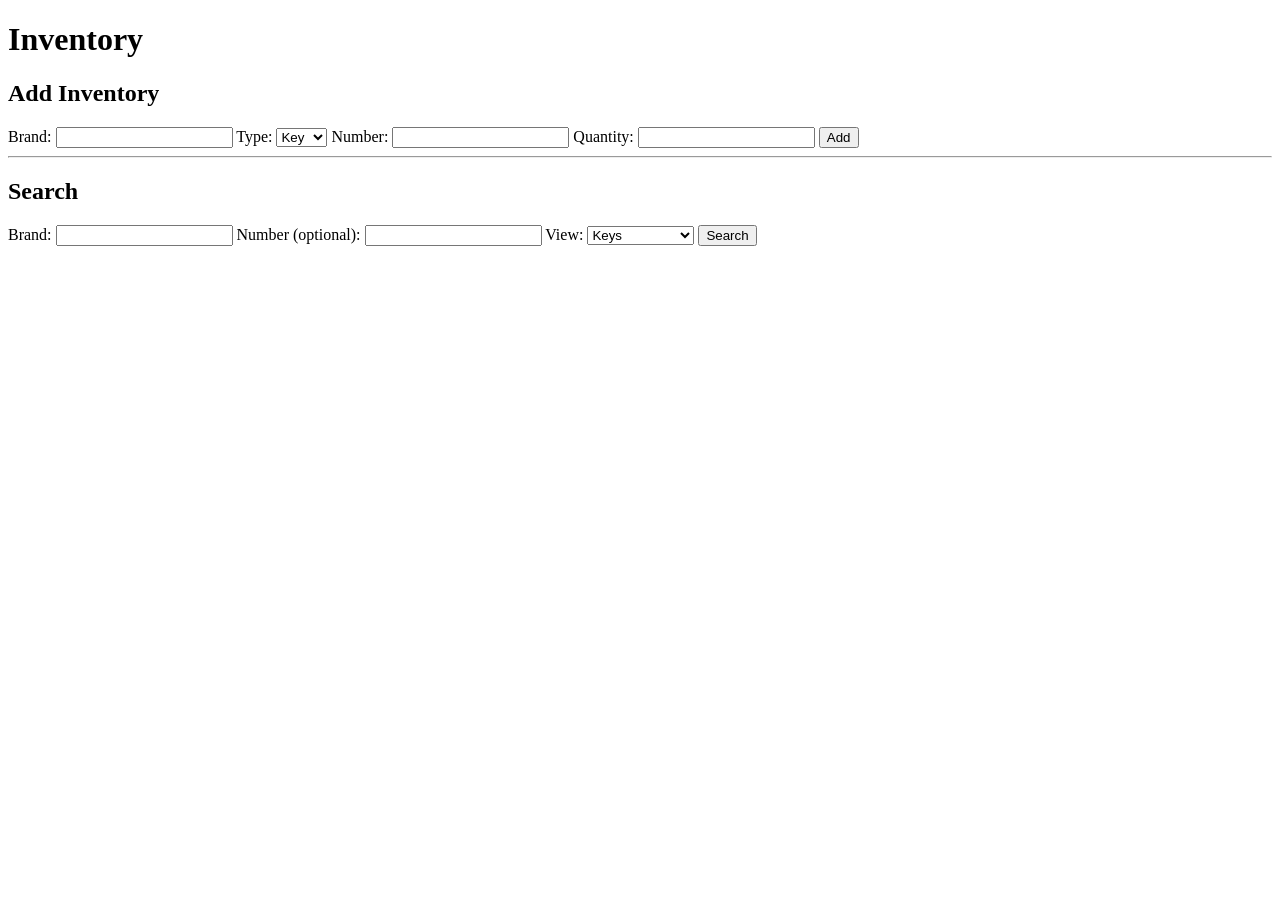
<file: templates/index.html>
<!doctype html>
<html>
  <head>
    <title>Key / Core Inventory</title>
  </head>
  <body>
    <h1>Inventory</h1>

    <h2>Add Inventory</h2>
    <form method="POST" action="/add">
      <label>Brand:</label>
      <input name="brand" required />

      <label>Type:</label>
      <select name="type">
        <option value="key">Key</option>
        <option value="core">Core</option>
      </select>

      <label>Number:</label>
      <input name="number" required />

      <label>Quantity:</label>
      <input name="quantity" type="number" required />

      <button type="submit">Add</button>
    </form>

    <hr />

    <h2>Search</h2>
    <form method="GET" action="/search">
      <label>Brand:</label>
      <input name="brand" />

      <label>Number (optional):</label>
      <input name="number" />

      <label>View:</label>
      <select name="type">
        <option value="key">Keys</option>
        <option value="core">Cores</option>
        <option value="set">Matching Sets</option>
      </select>

      <button type="submit">Search</button>
    </form>
  </body>
</html>
</file>
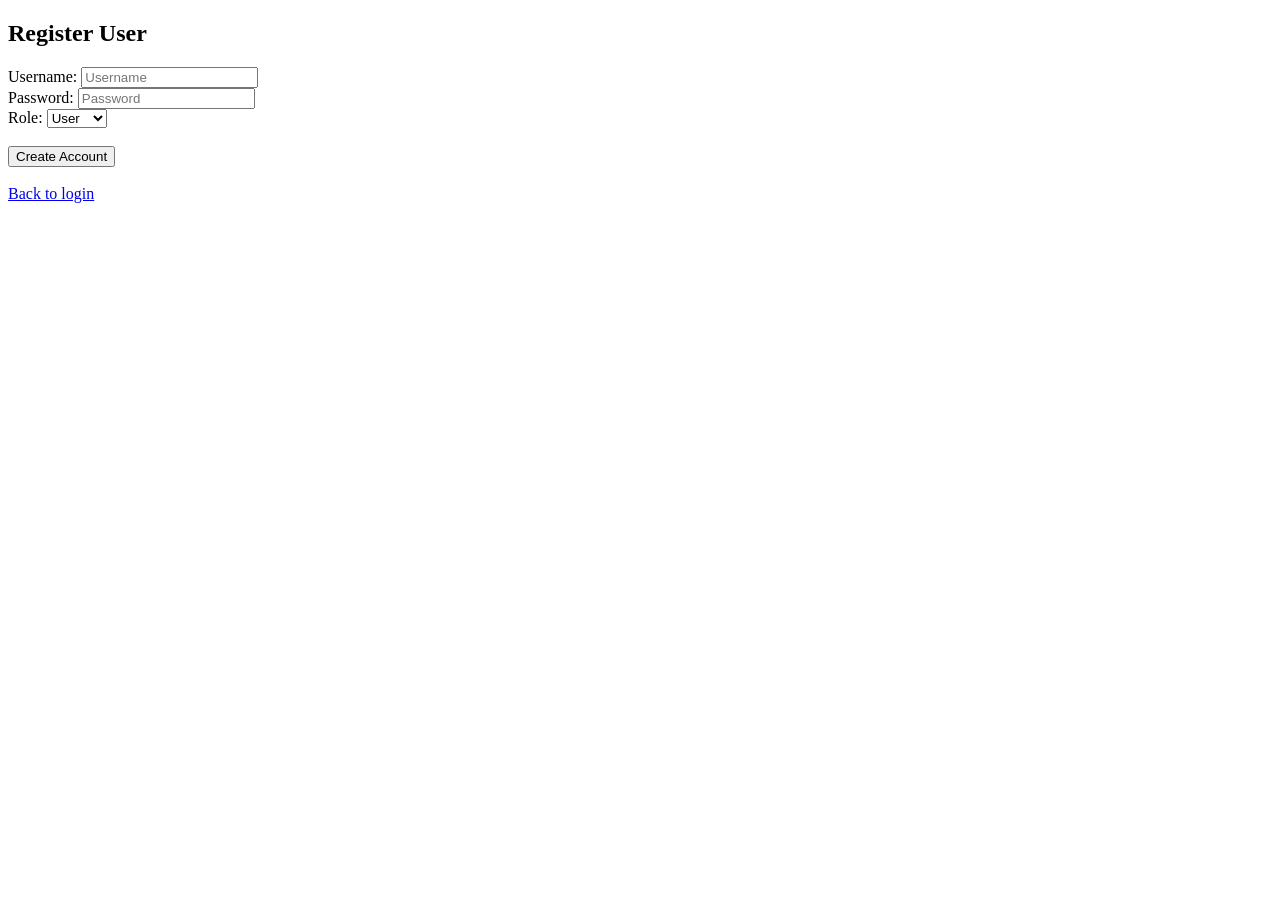
<file: templates/register.html>
<!doctype html>
<html>
  <head>
    <title>Register User</title>
  </head>
  <body>
    <h2>Register User</h2>

    <form method="POST">
      <div>
        <label>Username:</label>
        <input type="text" name="username" placeholder="Username" required />
      </div>

      <div>
        <label>Password:</label>
        <input
          type="password"
          name="password"
          placeholder="Password"
          required
        />
      </div>

      <div>
        <label>Role:</label>
        <select name="role">
          <option value="user" selected>User</option>
          <option value="admin">Admin</option>
        </select>
      </div>

      <br />
      <button type="submit">Create Account</button>
    </form>

    <br />
    <a href="{{ url_for('login') }}">Back to login</a>
  </body>
</html>
</file>
